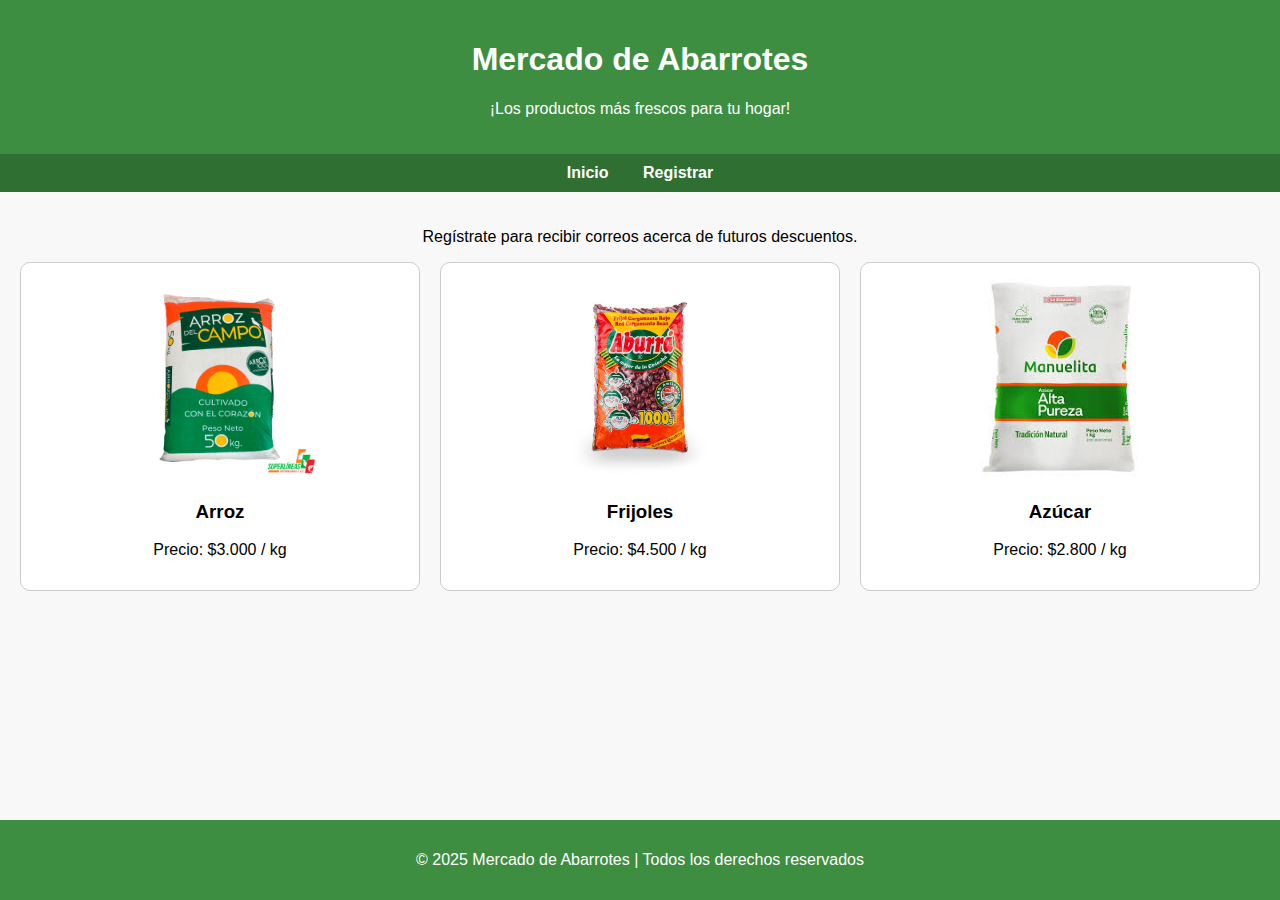
<file: ProyectoF/target/ProyectoF-1.0-SNAPSHOT/Index.html>
<!DOCTYPE html>
<html lang="es">
<head>
    <meta charset="UTF-8">
    <meta name="viewport" content="width=device-width, initial-scale=1.0">
    <title>Mercado de Abarrotes</title>
    <link rel="stylesheet" href="estetica/Estilos.css">
</head>
<body>
  <div class="wrapper">
    <header>
      <h1>Mercado de Abarrotes</h1>
      <p>¡Los productos más frescos para tu hogar!</p>
    </header>

    <nav>
      <a href="Index.html">Inicio</a>
      <a href="registro.jsp">Registrar</a>
    </nav>

    <main>
      <p>Regístrate para recibir correos acerca de futuros descuentos.</p>

      <div class="productos">
        <div class="producto">
          <img src="imagenes/arroz-blanco-50kg.jpg" alt="Arroz" />
          <h3>Arroz</h3>
          <p>Precio: $3.000 / kg</p>
        </div>
        <div class="producto">
          <img src="imagenes/7706667415012_40.jpg" alt="Frijoles" />
          <h3>Frijoles</h3>
          <p>Precio: $4.500 / kg</p>
        </div>
        <div class="producto">
          <img src="imagenes/images.jpg" alt="Azúcar" />
          <h3>Azúcar</h3>
          <p>Precio: $2.800 / kg</p>
        </div>
      </div>
    </main>

    <footer>
      <p>&copy; 2025 Mercado de Abarrotes | Todos los derechos reservados</p>
    </footer>
  </div>
</body>

</html>
</file>
<file: ProyectoF/target/ProyectoF-1.0-SNAPSHOT/estetica/Estilos.css>
html, body {
    height: 100%;
    margin: 0;
    font-family: Arial, sans-serif;
    background-color: #f8f8f8;
    text-align: center;
}

.wrapper {
    display: flex;
    flex-direction: column;
    min-height: 100vh;
}

header {
    background-color: #3e8e41;
    color: white;
    padding: 20px;
}

nav {
    background-color: #2f6f32;
    padding: 10px;
}

nav a {
    color: white;
    margin: 0 15px;
    text-decoration: none;
    font-weight: bold;
}

main {
    flex: 1;
    padding: 20px;
}

.productos {
    display: grid;
    grid-template-columns: repeat(auto-fit, minmax(200px, 1fr));
    gap: 20px;
}

.producto {
    background-color: white;
    padding: 15px;
    border: 1px solid #ccc;
    border-radius: 10px;
    text-align: center;
}

.producto img {
    width: 100%;
    height: 200px;
    object-fit: contain;
    border-radius: 5px;
}

footer {
    background-color: #3e8e41;
    color: white;
    text-align: center;
    padding: 15px;
}
</file>
